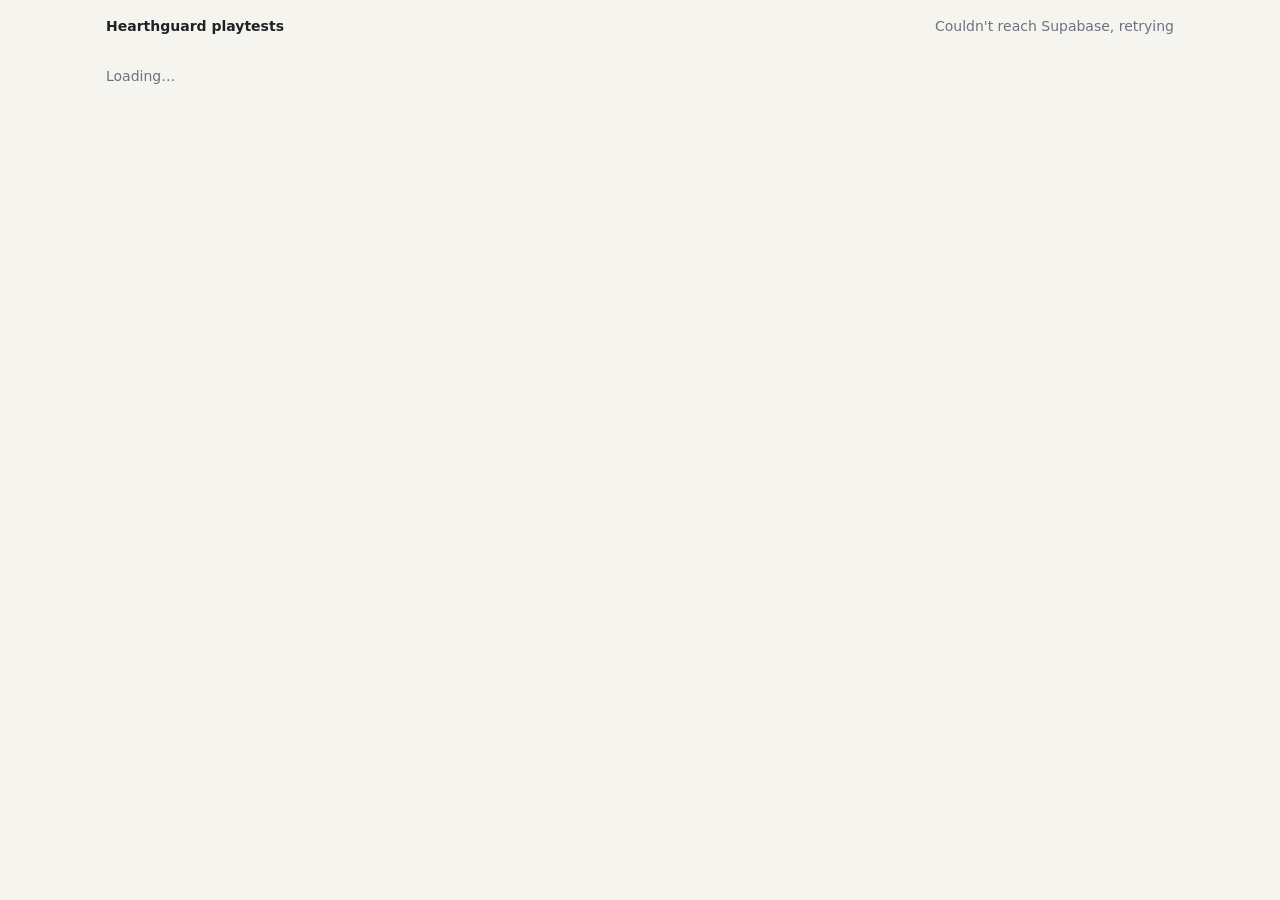
<file: dashboards/index.html>
<!doctype html>
<html lang="en">
<head>
<meta charset="utf-8">
<meta name="viewport" content="width=device-width,initial-scale=1">
<meta name="robots" content="noindex">
<title>Hearthguard playtests</title>
<link rel="stylesheet" href="style.css">
</head>
<body>
<header><a href="#/" class="brand">Hearthguard playtests</a><span id="status" class="mute"></span></header>
<main id="app"><p class="mute">Loading…</p></main>
<script src="names.js"></script>
<script src="app.js"></script>
</body>
</html>
</file>
<file: dashboards/style.css>
:root{--bg:#f6f4ef;--card:#fff;--ink:#1f2328;--mute:#6b7280;--line:#e5e1d8;--a:#3b7d4f;--b:#c2553d;--c:#c99a2e;--d:#4a6fa5}
@media (prefers-color-scheme:dark){:root{--bg:#16181c;--card:#1f2228;--ink:#e8e6e1;--mute:#9aa0a8;--line:#30343b;--a:#6fbf73;--b:#e07a5f;--c:#e0b84a;--d:#7aa2d8}}
*{box-sizing:border-box}
body{margin:0;background:var(--bg);color:var(--ink);font:14px/1.45 system-ui,-apple-system,sans-serif}
a{color:var(--d)}
header{display:flex;justify-content:space-between;align-items:center;gap:12px;max-width:1100px;margin:0 auto;padding:16px 16px 0}
.brand{font-weight:650;color:var(--ink);text-decoration:none}
main{max-width:1100px;margin:0 auto;padding:16px 16px 60px}
h1{font-size:24px;margin:0 0 4px}h2{font-size:15px;margin:0 0 12px}
.sub{color:var(--mute);margin-bottom:20px}.mute{color:var(--mute)}
.grid{display:grid;gap:12px}
.kpis{grid-template-columns:repeat(auto-fit,minmax(130px,1fr));margin-bottom:12px}
.two{grid-template-columns:repeat(auto-fit,minmax(min(100%,480px),1fr))}
.card{background:var(--card);border:1px solid var(--line);border-radius:10px;padding:14px 16px;margin-bottom:12px;overflow-x:auto}
.kpi{margin:0}.kpi .v{font-size:22px;font-weight:650;font-variant-numeric:tabular-nums}.kpi .l{color:var(--mute);font-size:12px}
table{border-collapse:collapse;width:100%;font-variant-numeric:tabular-nums}
th,td{padding:6px 8px;border-bottom:1px solid var(--line);text-align:right;white-space:nowrap}
th{color:var(--mute);font-weight:500;font-size:12px}
th:first-child,td:first-child,td.l,th.l{text-align:left}
tr.go{cursor:pointer}tr.go:hover td{background:color-mix(in srgb,var(--d) 8%,transparent)}
.tag{display:inline-block;padding:1px 8px;border-radius:99px;font-size:12px;background:var(--line)}
.bad{background:color-mix(in srgb,var(--b) 25%,transparent)}
.good{background:color-mix(in srgb,var(--a) 25%,transparent)}
.live{background:color-mix(in srgb,var(--c) 30%,transparent)}
.bar{height:10px;border-radius:3px;background:var(--b)}
.legend{display:flex;gap:14px;color:var(--mute);font-size:12px;margin-bottom:8px}
.legend i{display:inline-block;width:10px;height:10px;border-radius:2px;margin-right:5px;vertical-align:-1px}
svg text{fill:var(--mute);font-size:11px}
.death{border-left:3px solid var(--b);padding-left:12px;margin-bottom:16px}
.player h2{display:flex;gap:8px;align-items:baseline;flex-wrap:wrap}
</file>
